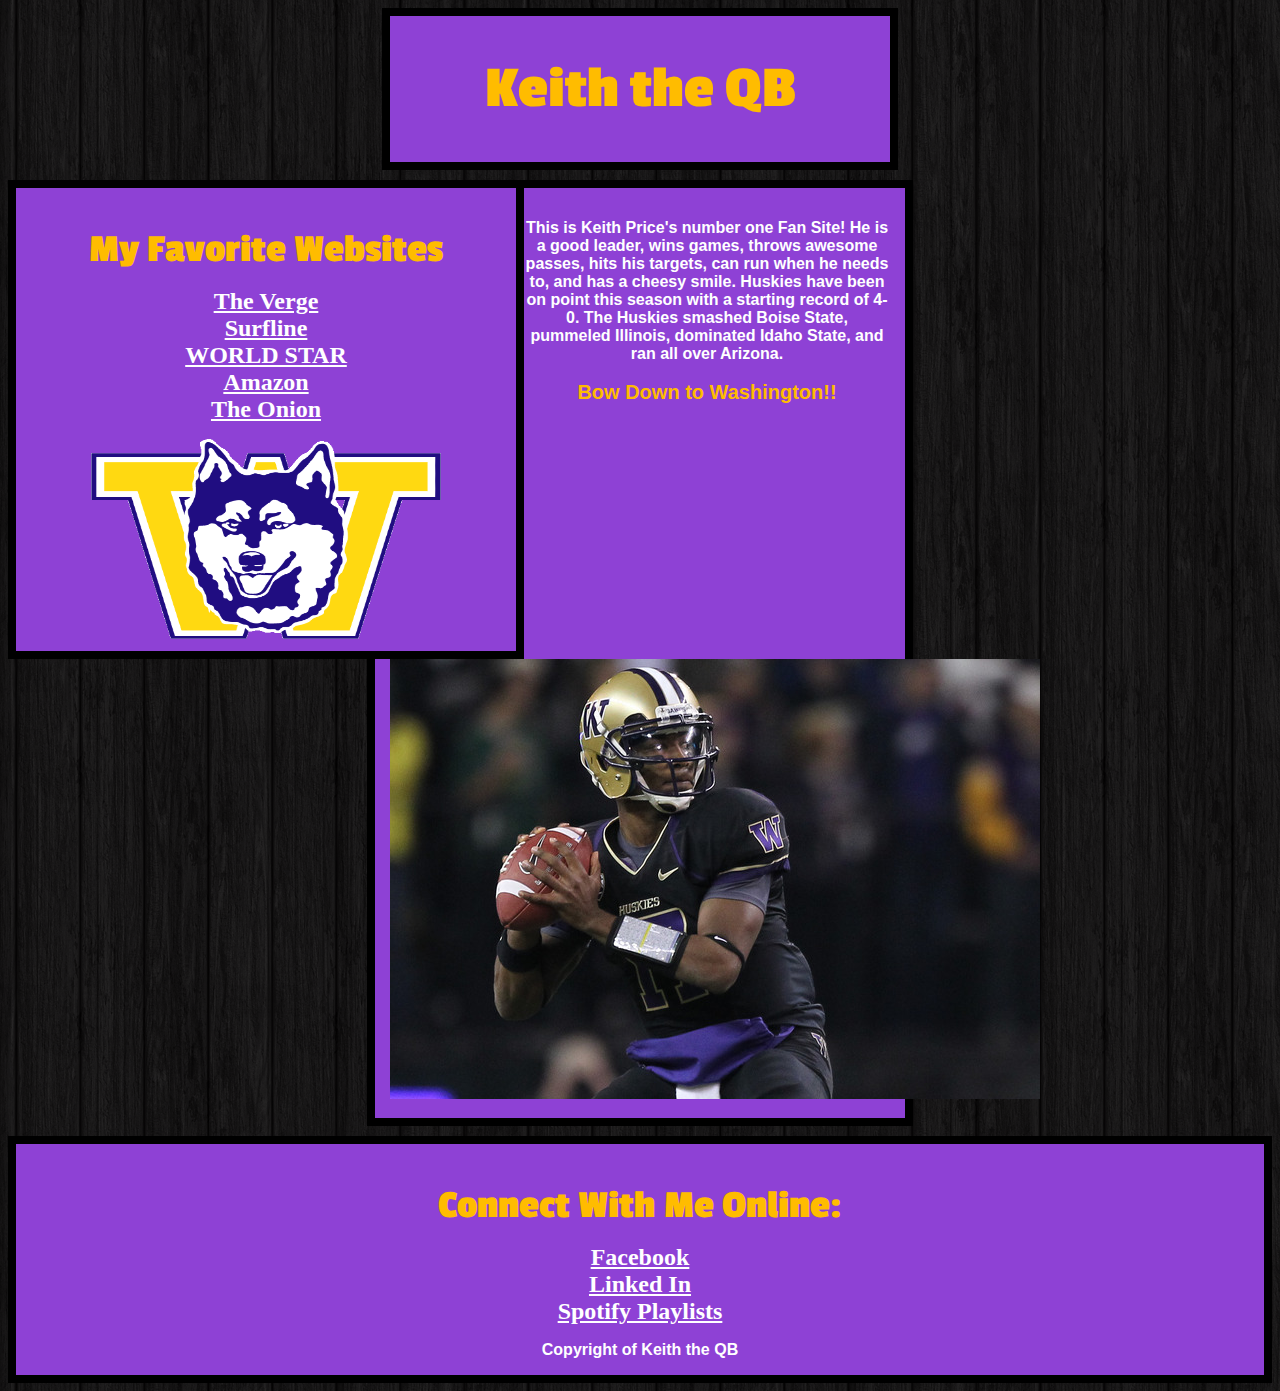
<file: introToCss.html>
<!DOCTYPE html>
	<head> 
		<title> Keith the QB  </title>
		<link rel="stylesheet" type="text/css" href="test.css" />
		<link href='http://fonts.googleapis.com/css?family=Passion+One' rel='stylesheet' type='text/css'>
	</head>

	<body>
		<div id = "Header">
			<h1> Keith the QB </h1>
		</div>
		
		<div id = "LeftNav">
			<h3> My Favorite Websites </h3>
			<ul>
				<li><a href="https://www.theverge.com">The Verge</a></li>
				<li><a href="https://www.surfline.com">Surfline</a></li>
				<li><a href="https://www.worldstarhiphop">WORLD STAR</a></li>
				<li><a href="https://www.amazon.com">Amazon</a></li>
				<li><a href="https://www.theonion.com">The Onion</a></li>
			</ul>
			<img src="icon.gif" width="350px" height="200px">
		</div>
		
		<div id = "Content">
			<p> This is Keith Price's number one Fan Site! He is a good leader, wins games, throws awesome passes, hits his targets, can run when he needs to, and has a cheesy smile. Huskies have been on point this season with a starting record of 4-0. The Huskies smashed Boise State, pummeled Illinois, dominated Idaho State, and ran all over Arizona. <br /><br /> <span id="bow">Bow Down to Washington!!</span></p>
			<img src="price.jpg">
		</div>
		
		<div id = "Footer">
			<h3>Connect With Me Online:</h3>
			<ul>
				<li><a href="https://www.Facebook.com">Facebook</a></li>
				<li><a href="https://www.Linkedin.com">Linked In</a></li>
				<li><a href="https://www.Spotify.com">Spotify Playlists</a></li>
			</ul>
			<p>Copyright of Keith the QB</p>
		</div>

	</body>

</html>
</file>
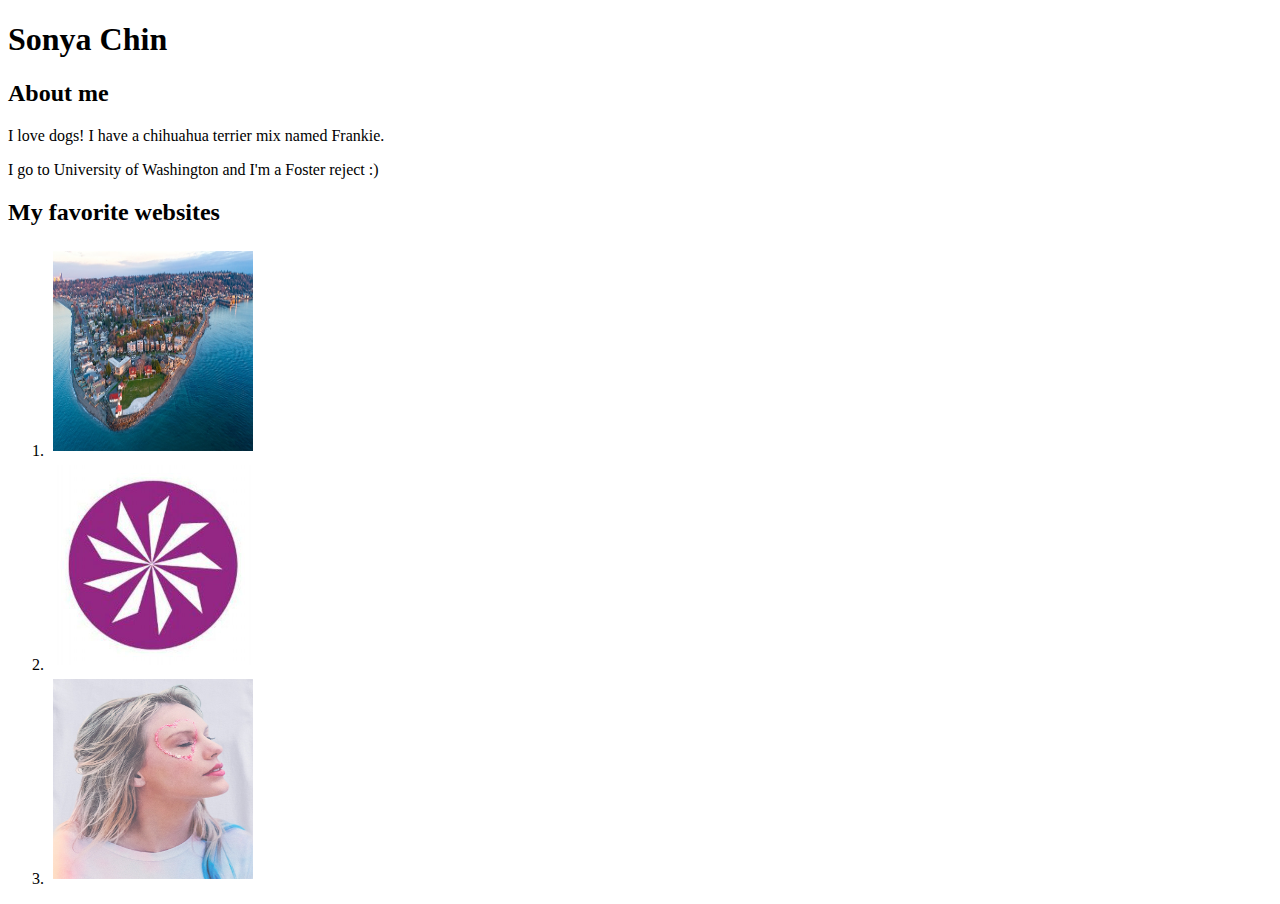
<file: tags.html>
<!DOCTYPE html> 
 <html>
    <head>
        <title> Sonya's website</title>
    </head>
    <body>
        <h1>Sonya Chin</h1>
        <h2>About me</h2>
        <p>I love dogs! I have a chihuahua terrier mix named Frankie.</p>
        <P>I go to University of Washington and I'm a Foster reject :)</P>
        <h2>My favorite websites</h2>
        <ol>
            <li>
                <a href="https://westseattleblog.com">
                <img src= "west seattle blog.jpg" title = "West Seattle Blog" style="width:200px; height:200px;margin:5px">
                </a>
            </li>
            <li>
                <a href="https://athleta.gap.com">
                <img src= "athleta.jfif" title = "Athleta" style="width:200px; height:200px;margin:5px">
                </a>
            </li>
            <li>
                <a href="https://www.taylorswift.com">
                <img src= "taylor swift.jpg" title = "Taylor Swift" style="width:200px; height:200px;margin:5px">
                 </a>
            </li>
        </ol>
    </body>
</html>
</file>
<file: test.css>
body{
    background-image: url('dark_wood.png');
}

#Header{
    border: solid 8px black;
    width: 500px;
    margin-left: auto;
    margin-right: auto;
    margin-bottom: 10px;
    text-align: center;
    background-color: #8E41D5; 
}

 p{
    color: white;
    font-family: "Arial";
    font-weight: bold;
}

h3{
    color: #FFBC00;
    font-size: 40px;
    font-family: "Passion One";
    margin-bottom: 0px;
}

#Header h1{
    color: #FFBC00; 
    font-size: 60px;
    font-family: "Passion One";
    font-weight: bold;
}

#LeftNav{
    border: solid 8px black;
    width: 500px;
    float: left;
    text-align: center;
    padding-bottom: 8px;
    background-color: #8E41D5; 
}

#LeftNav ul{
    color: white;
}

a{
    color: white;
    font-weight: bold;
    font-size: 24px;
}

ul{
    list-style-type: none;
    padding-left: 0px;
}

#Content{
    border: solid 8px black;
    width: 500px;
    text-align: center;
    padding: 15px;
    background-color: #8E41D5; 
    margin-right: auto;
    margin-left: auto;
    margin-bottom: 10px;
}

#Footer{
    border: solid 8px black;
    text-align: center;
    background-color: #8E41D5; 
}

.titles{

}

#bow{
    color: #FFBC00; 
    font-weight: bold;
    font-size: 20px;
}
</file>
